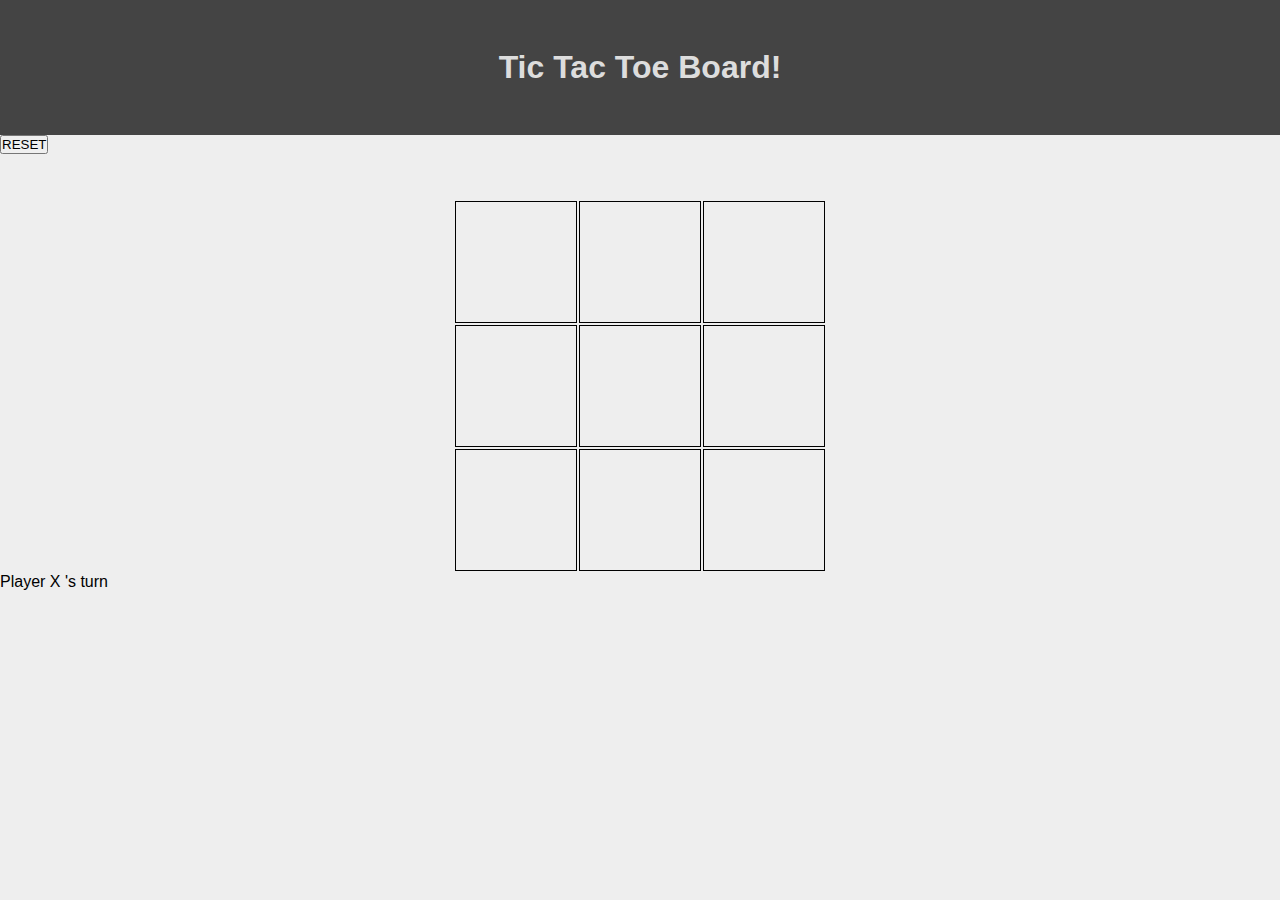
<file: Part1/index.html>
<!DOCTYPE html>
<html lang="en">
  <head>
    <meta charset="UTF-8" />
    <meta name="viewport" content="width=device-width, initial-scale=1.0" />
    <title>Tic Tac Toe</title>
    <link rel="stylesheet" href="./index.css" />
  </head>
  <body>
    <nav>
      <h1>Tic Tac Toe Board!</h1>
    </nav>
    <main>
      <button id="reset-button" onclick="reset()">RESET</button>
      <table>
        <tr class="row">
          <td id="0" onclick="play(0)"></td>
          <td id="1" onclick="play(1)"></td>
          <td id="2" onclick="play(2)"></td>
        </tr>
        <tr class="row">
          <td id="3" onclick="play(3)"></td>
          <td id="4" onclick="play(4)"></td>
          <td id="5" onclick="play(5)"></td>
        </tr>
        <tr class="row">
          <td id="6" onclick="play(6)"></td>
          <td id="7" onclick="play(7)"></td>
          <td id="8" onclick="play(8)"></td>
        </tr>
      </table>
      <span>Player </span>
      <span id="player">X</span>
      <span>'s turn</span>
    </main>
    <script src="./index.js"></script>
  </body>
</html>
</file>
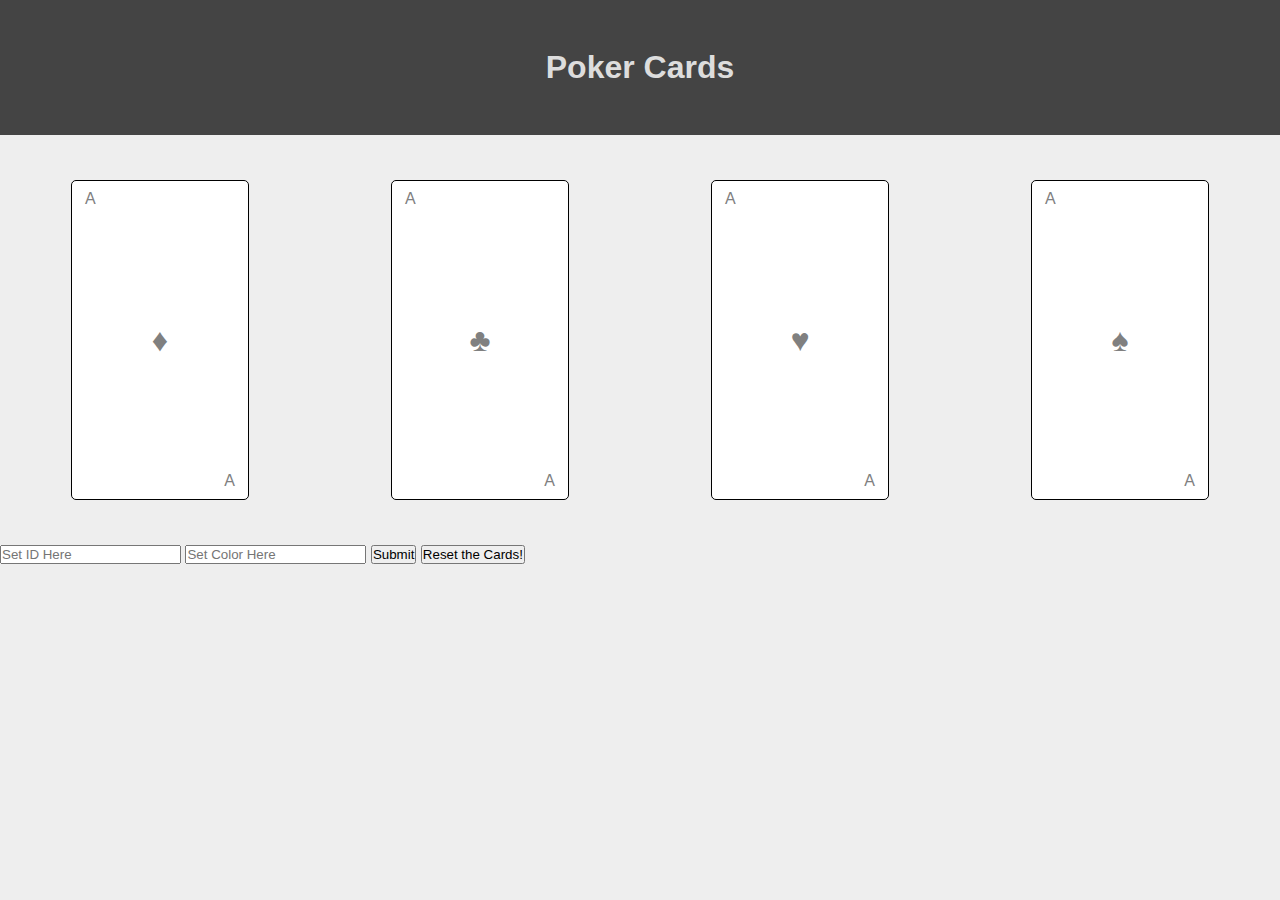
<file: Part2/index.html>
<!DOCTYPE html>
<html lang="en">
  <head>
    <meta charset="UTF-8" />
    <meta name="viewport" content="width=device-width, initial-scale=1.0" />
    <title>Styles</title>
    <link rel="stylesheet" href="./index.css" />
  </head>
<body>
  <header><h1>Poker Cards</h1></header>
    <main>
        <section id="diamonds"><span>A</span><span><h1>♦</h1></span><span>A</span></section>
        <section id="clubs"><span>A</span><span><h1>♣</h1></span><span>A</span></section>
        <section id='hearts'><span>A</span><span><h1>♥</h1></span><span>A</span></section>
        <section id="spades"><span>A</span><span><h1>♠</h1></span><span>A</span></section>
    </main>
    <input id="firstInput" type="text" placeholder='Set ID Here'>
    <input id="secondInput" type="text" placeholder='Set Color Here'>
    <button onClick="setCard()" id="btn">Submit</button>
    <script src="./index.js"></script>
    <button onclick="reset()">Reset the Cards!</button>
</body>
</html>
</file>
<file: Part1/index.css>
* {
    margin: 0;
    padding: 0;
    font-family: Arial, Helvetica, sans-serif;
  }

  nav {
      height: 15vh;
      background: #444;
      color: #DDD;
  }

  main {
      background: #EEE;
      height: 85vh;
  }

  table,
  section,
  nav {
      display: flex;
      justify-content: center;
      align-items: center;
  }

  table {
      padding-top: 5vh;
  }

.row td {
    height: 120px;
    width: 120px;
    border: 1px solid #000;
    text-align: center;
    font-size: 2em;
}

.reset-button {
    
}
</file>
<file: Part2/index.css>
* {
  margin: 0;
  padding: 0;
  font-family: Arial, Helvetica, sans-serif;
}

body {
  background: #eee;
}

header {
  height: 15vh;
  background: #444;
  color: #ddd;
  display: flex;
  justify-content: center;
  align-items: center;
}

main {
  display: flex;
  justify-content: space-around;
  padding: 5vh 0;
}

section {
  height: 300px;
  width: 150px;
  border: 1px solid #000;
  border-radius: 5px;
  display: flex;
  flex-direction: column;
  justify-content: space-between;
  background: #fff;
  color: grey;
  padding: 1vh 1vw;
}

section span:nth-of-type(2) {
  margin: auto;
}

section span:nth-of-type(3) {
  margin-left: auto;
}

#container {
  height: 100px;
  width: 100px;
  border: 1px solid #000;
}
</file>
